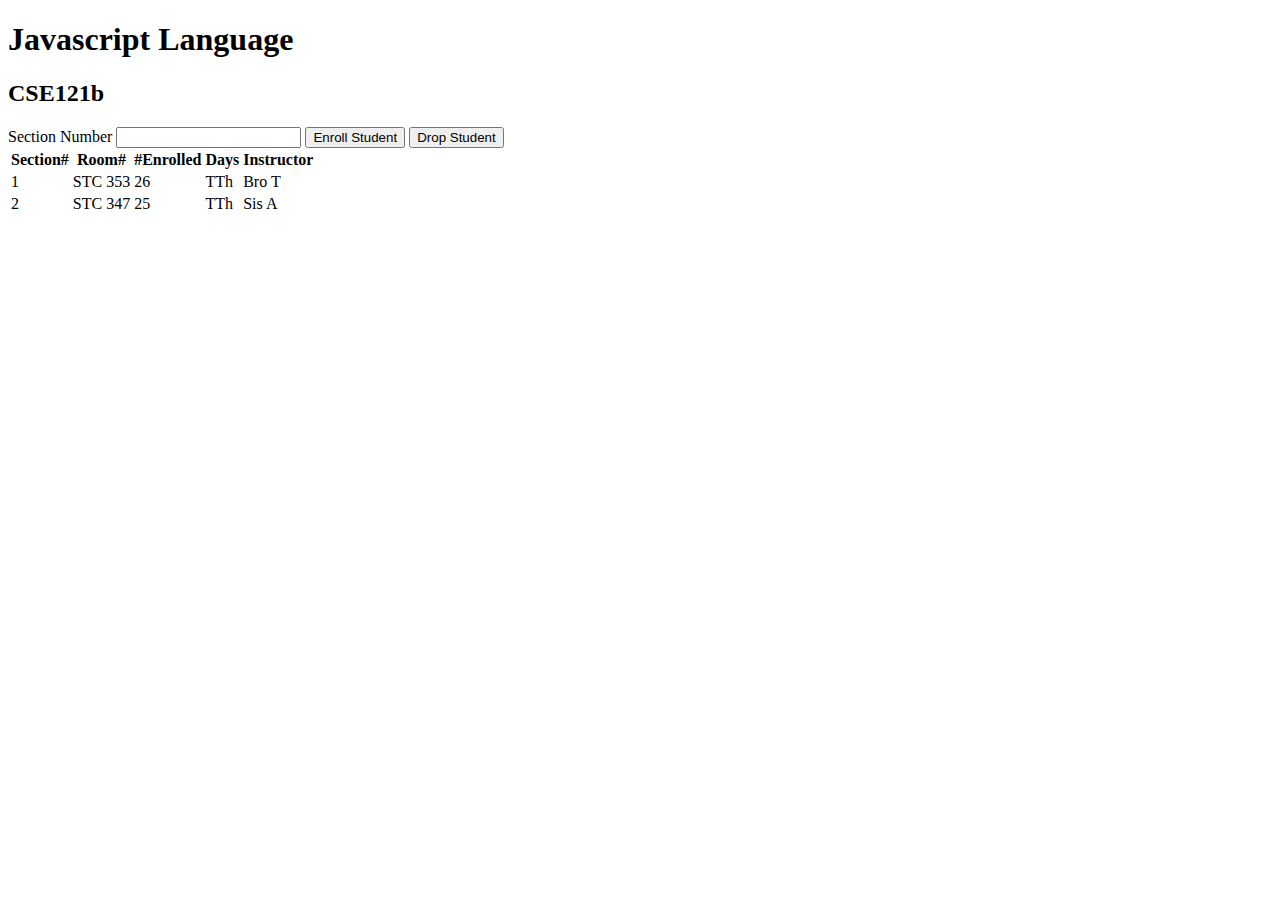
<file: week05/practice/index.html>
<!-- modules.html -->
<!DOCTYPE html>
<html lang="en">
  <head>
    <meta charset="UTF-8" />
    <meta http-equiv="X-UA-Compatible" content="IE=edge" />
    <meta name="viewport" content="width=device-width, initial-scale=1.0" />
    <title>Courses and sections</title>
    <script src="modules.js" type="module"></script>
  </head>
  <body>
    <h1 id="courseName"></h1>
    <h2 id="courseCode"></h2>
    <label for="sectionNumber">Section Number</label>
    <input id="sectionNumber" />
    <button id="enrollStudent">Enroll Student</button>
    <button id="dropStudent">Drop Student</button>

    <table>
      <thead>
        <tr>
          <th>Section#</th>
          <th>Room#</th>
          <th>#Enrolled</th>
          <th>Days</th>
          <th>Instructor</th>
        </tr>
      </thead>
      <tbody id="sections"></tbody>
    </table>
</body>
</html>
</file>
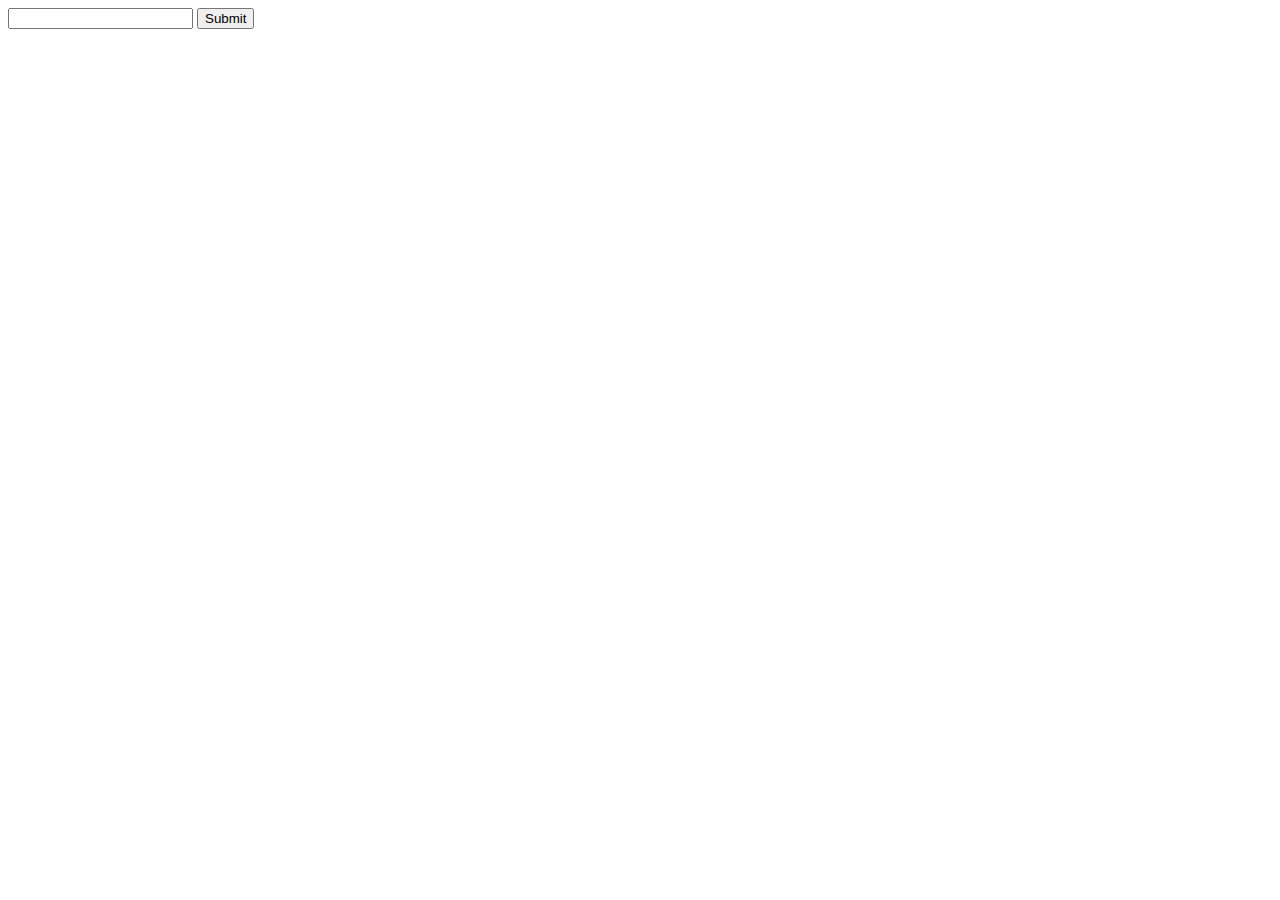
<file: testing.html>
<!DOCTYPE html>
<html lang="en">
  <head>
    <meta charset="UTF-8" />
    <meta http-equiv="X-UA-Compatible" content="IE=edge" />
    <meta name="viewport" content="width=device-width, initial-scale=1.0" />
    <title>Document</title>
  </head>
  <body>
    <main>
      <input id="inputBox" type="text" />
      <button id="submitButton">Submit</button>
      <p id="output"></p>
    </main>
  </body>
  <script>
    const buttonElement = document.getElementById("submitButton");

    function copyInput() {
      const inputElement = document.getElementById("inputBox");

      document.getElementById("output").innerHTML = inputElement.value;
    }
    buttonElement.addEventListener("click", copyInput);
  </script>
</html>
</file>
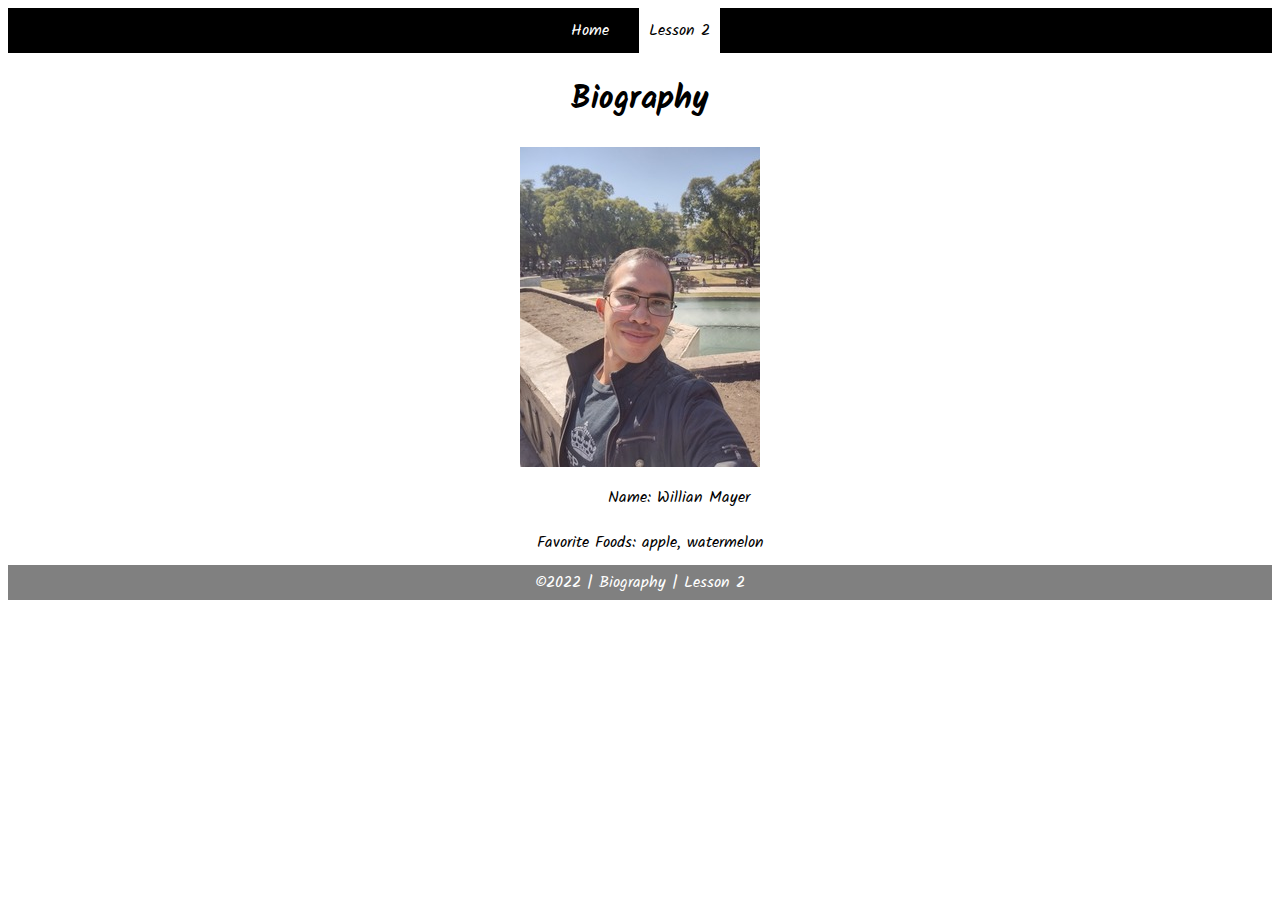
<file: Week02/task2.html>
<!DOCTYPE html>
<html lang="en">

<head>
    <meta charset="UTF-8">
    <meta name="viewport" content="width=device-width, initial-scale=1.0">
    <meta http-equiv="X-UA-Compatible" content="ie=edge">
    <title>Biography | Lesson 2</title>
    <link href="https://fonts.googleapis.com/css?family=Kalam&display=swap" rel="stylesheet">
    <link rel="stylesheet" href="styles/main.css">
</head>

<body>
    <nav>
        <ul id="menu">
            <li><a id="toggleMenu">&equiv;</a></li>
            <li><a href="#">Home</a></li>
            <li><a href="#" class="active">Lesson 2</a></li>
        </ul>
    </nav>
    <header>
        <h1>Biography</h1>
        <img src="images/placeholder.png" alt="Photo">
    </header>
    <main>
        <section>
            <div>
                <label>Name:</label>
                <span id="name"></span>
            </div>
            <div>
                <label>Favorite Foods:</label>
                <span id="food"></span>
            </div>
        </section>
    </main>
    <footer>
        &copy;<span id="year"></span> | Biography | Lesson 2
    </footer>
    <script src="scripts/main.js"></script>
    <script src="scripts/task2.js"></script>
</body>

</html>
</file>
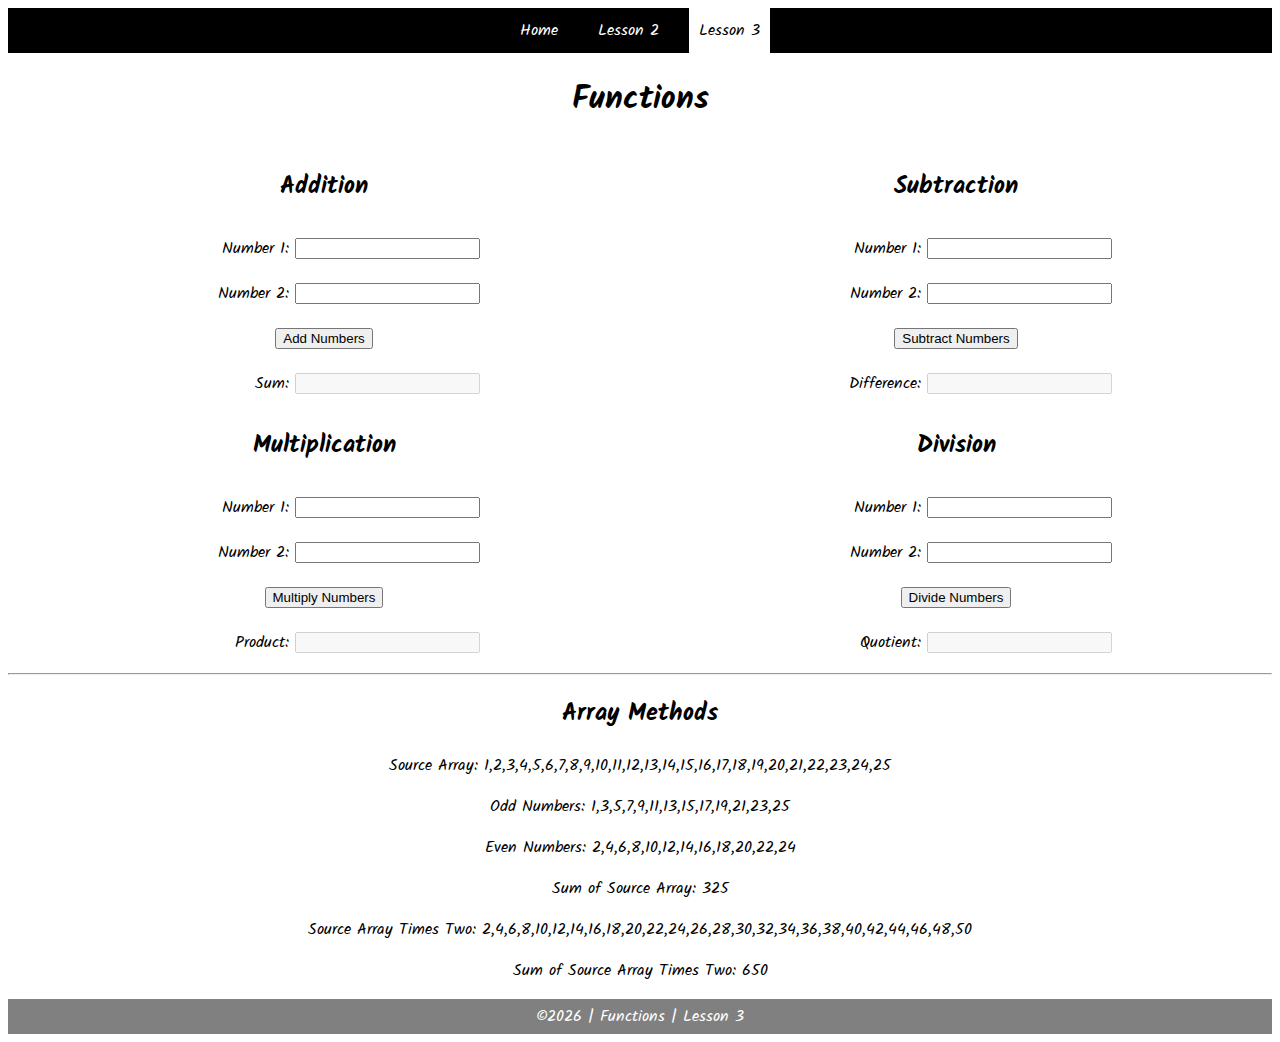
<file: Week03/task3.html>
<!DOCTYPE html>
<html lang="en">

<head>
    <meta charset="UTF-8">
    <meta name="viewport" content="width=device-width, initial-scale=1.0">
    <meta http-equiv="X-UA-Compatible" content="ie=edge">
    <title>CSE 121b: Week 03 | Sample Solution</title>
    <link href="https://fonts.googleapis.com/css?family=Kalam&display=swap" rel="stylesheet">
    <link rel="stylesheet" href="styles/main.css">
</head>

<body>
    <nav>
        <ul id="menu">
            <li><a id="toggleMenu">&equiv;</a></li>
            <li><a href="#">Home</a></li>
            <li><a href="../Week02/task2.html">Lesson 2</a></li>
            <li><a href="#" class="active">Lesson 3</a></li>
        </ul>
    </nav>
    <header>
        <h1>Functions</h1>
    </header>
    <main>
        <section id="functions">
            <article>
                <h2>Addition</h2>
                <div>
                    <label for="addend1">Number 1:</label>
                    <input type="text" id="addend1" name="addend1">
                </div>
                <div>
                    <label for="addend2">Number 2:</label>
                    <input type="text" id="addend2" name="addend2">
                </div>
                <div>
                    <input type="button" id="addNumbers" value="Add Numbers">
                </div>
                <div>
                    <label for="sum">Sum:</label>
                    <input type="text" id="sum" name="sum" disabled>
                </div>
            </article>
            <article>
                <h2>Subtraction</h2>
                <div>
                    <label for="minuend">Number 1:</label>
                    <input type="text" id="minuend" name="minuend">
                </div>
                <div>
                    <label for="subtrahend">Number 2:</label>
                    <input type="text" id="subtrahend" name="subtrahend">
                </div>
                <div>
                    <input type="button" id="subtractNumbers" value="Subtract Numbers">
                </div>
                <div>
                    <label for="difference">Difference:</label>
                    <input type="text" id="difference" name="difference" disabled>
                </div>
            </article>
            <article>
                <h2>Multiplication</h2>
                <div>
                    <label for="factor1">Number 1:</label>
                    <input type="text" id="factor1" name="factor1">
                </div>
                <div>
                    <label for="factor2">Number 2:</label>
                    <input type="text" id="factor2" name="factor2">
                </div>
                <div>
                    <input type="button" id="multiplyNumbers" value="Multiply Numbers">
                </div>
                <div>
                    <label for="product">Product:</label>
                    <input type="text" id="product" name="product" disabled>
                </div>
            </article>
            <article>
                <h2>Division</h2>
                <div>
                    <label for="dividend">Number 1:</label>
                    <input type="text" id="dividend" name="dividend">
                </div>
                <div>
                    <label for="divisor">Number 2:</label>
                    <input type="text" id="divisor" name="divisor">
                </div>
                <div>
                    <input type="button" id="divideNumbers" value="Divide Numbers">
                </div>
                <div>
                    <label for="quotient">Quotient:</label>
                    <input type="text" id="quotient" name="quotient" disabled>
                </div>
            </article>
        </section>
        <hr>
        <section>
            <h2>Array Methods</h2>
            <p>
                Source Array: <span id="array"></span>
            </p>
            <p>
                Odd Numbers: <span id="odds"></span>
            </p>
            <p>
                Even Numbers: <span id="evens"></span>
            </p>
            <p>
                Sum of Source Array: <span id="sumOfArray"></span>
            </p>
            <p>
                Source Array Times Two: <span id="multiplied"></span>
            </p>
            <p>
                Sum of Source Array Times Two: <span id="sumOfMultiplied"></span>
            </p>
        </section>
    </main>
    <footer>
        &copy;<span id="year"></span> | Functions | Lesson 3
    </footer>
    <script src="scripts/main.js"></script>
    <script src="scripts/task3.js"></script>
</body>

</html>
</file>
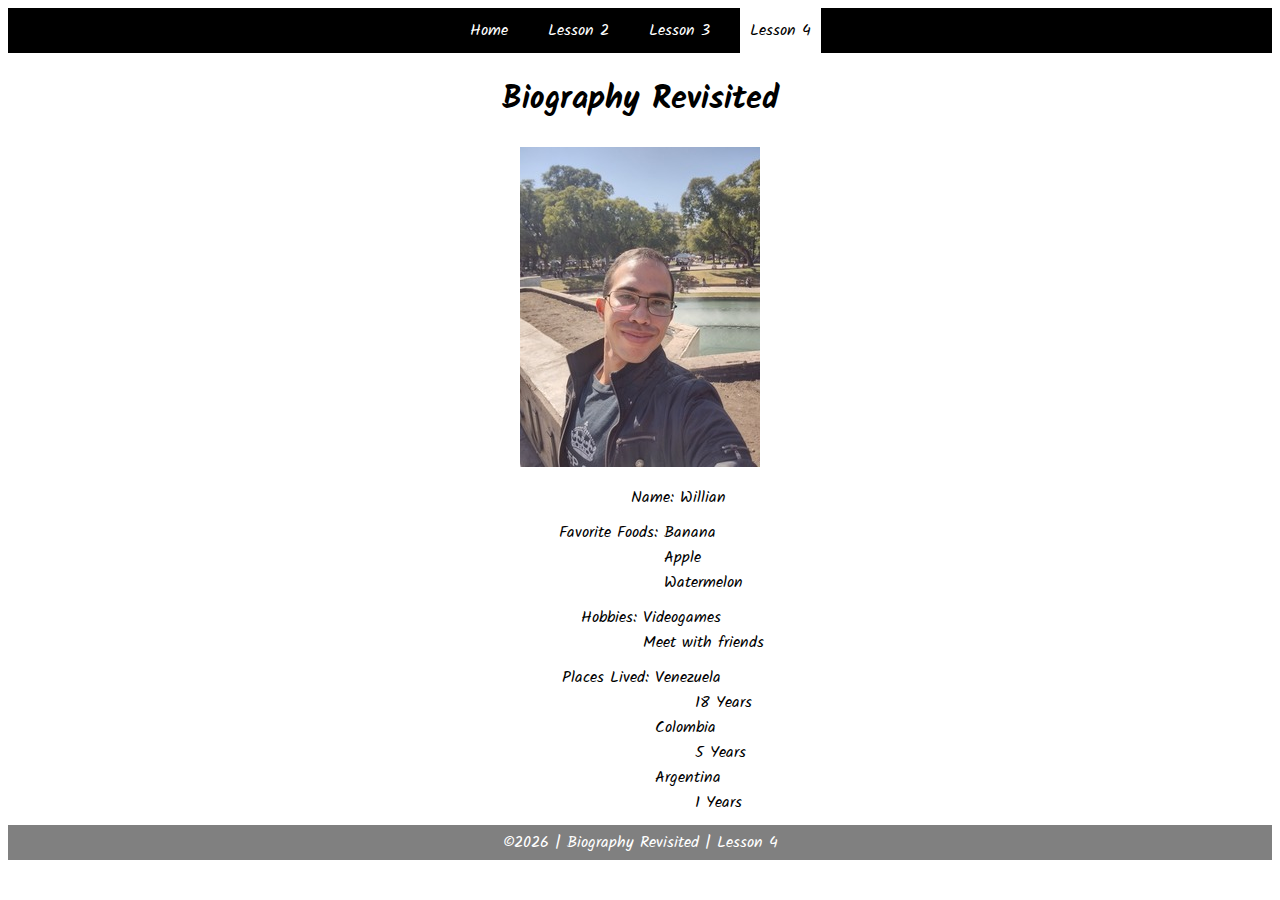
<file: week04/task4.html>
<!DOCTYPE html>
<html lang="en">

<head>
	<meta charset="UTF-8">
	<meta name="viewport" content="width=device-width, initial-scale=1.0">
	<meta http-equiv="X-UA-Compatible" content="ie=edge">
	<title>CSE 121b: Week 04 | Sample Solution</title>
	<link href="https://fonts.googleapis.com/css?family=Kalam&display=swap" rel="stylesheet">
	<link rel="stylesheet" href="styles/main.css">
</head>

<body>
    <nav>
        <ul id="menu">
            <li><a id="toggleMenu">&equiv;</a></li>
            <li><a href="#">Home</a></li>
            <li><a href="../Week02/task2.html">Lesson 2</a></li>
            <li><a href="../Week03/task3.html">Lesson 3</a></li>
            <li><a href="#" class="active">Lesson 4</a></li>
        </ul>
    </nav>
    <header>
        <h1>Biography Revisited</h1>
        <img id="photo" src="images/placeholder.png" alt="Photo">
    </header>
    <main>
        <section>
            <div>
                <label>Name:</label>
                <span id="name"></span>
            </div>
            <div>
                <label>Favorite Foods:</label>
                <ul id="favorite-foods"></ul>
            </div>
            <div>
                <label>Hobbies:</label>
                <ul id="hobbies"></ul>
            </div>
            <div>
                <label>Places Lived:</label>
                <dl id="places-lived"></dl>
            </div>
        </section>
    </main>
	<footer>
        &copy;<span id="year"></span> | Biography Revisited | Lesson 4
    </footer>
    <script src="scripts/main.js"></script>
    <script src="scripts/task4.js"></script>
</body>

</html>
</file>
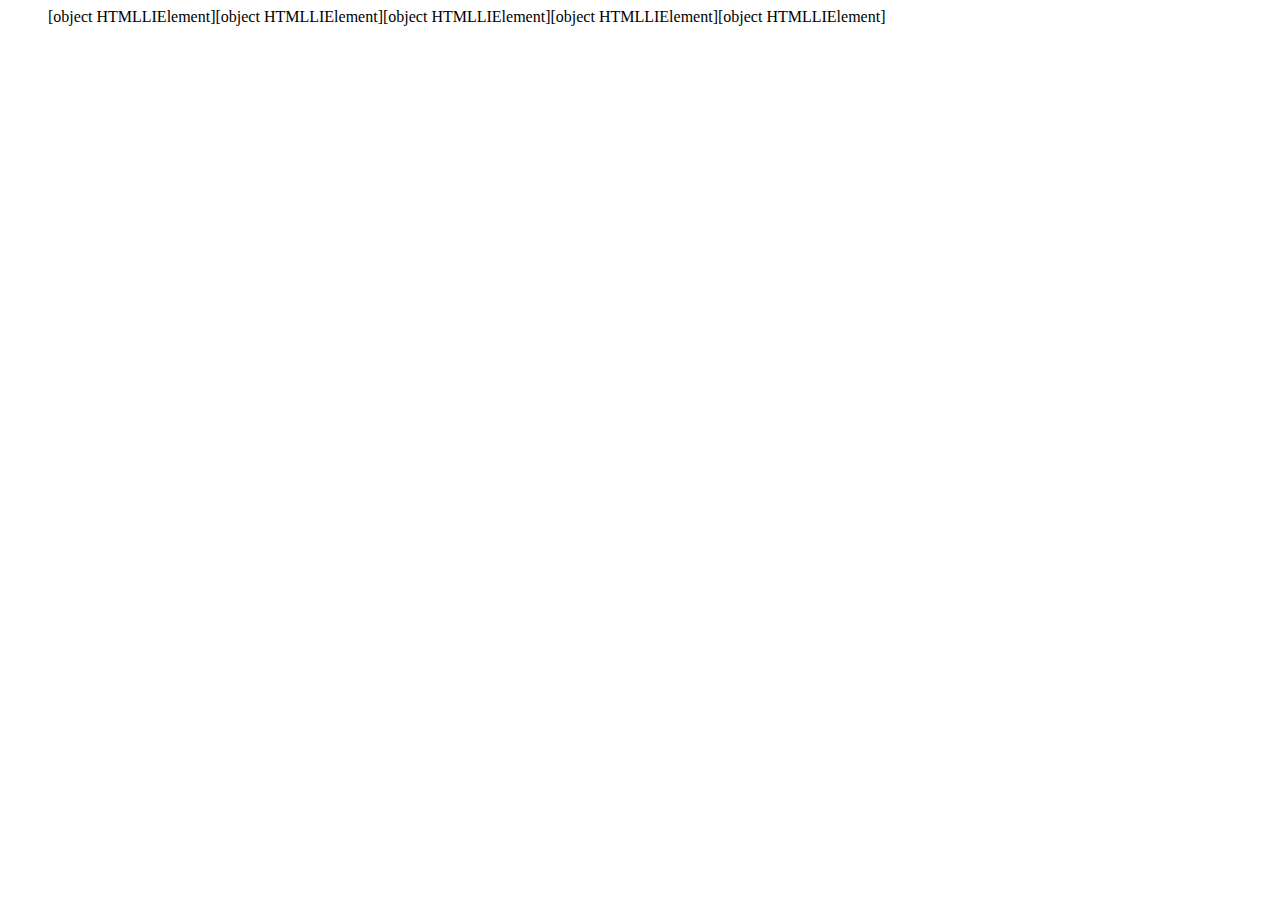
<file: week06/loops.html>
<!-- loops.html -->
<html>
  <head>
    <title>Loop Activities</title>
    <script src="loops.js" defer></script>
  </head>
  <body>
    <ul id="favorite-foods"></ul>
    <dl id="places-lived"></dl>
  </body>
</html>
</file>
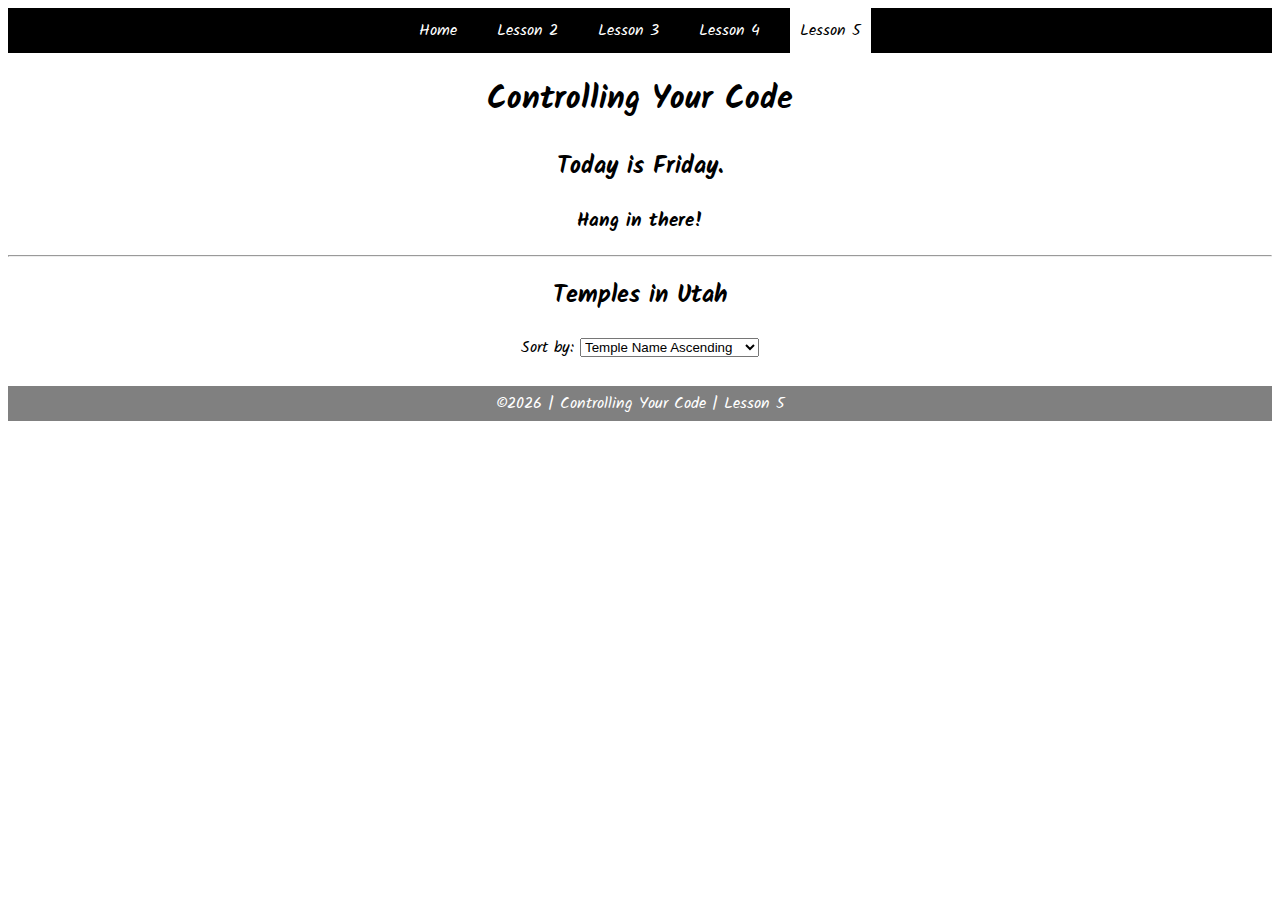
<file: week05/student_files/task5.html>
<!DOCTYPE html>
<html lang="en">

<head>
    <meta charset="UTF-8">
    <meta name="viewport" content="width=device-width, initial-scale=1.0">
    <meta http-equiv="X-UA-Compatible" content="ie=edge">
    <title>CSE 121b: Week 05 | Sample Solution</title>
    <link href="https://fonts.googleapis.com/css?family=Kalam&display=swap" rel="stylesheet">
    <link rel="stylesheet" href="styles/main.css">
</head>

<body>
    <nav>
        <ul id="menu">
            <li><a id="toggleMenu">&equiv;</a></li>
            <li><a href="#">Home</a></li>
            <li><a href="../../Week02/task2.html">Lesson 2</a></li>
            <li><a href="../../Week03/task3.html">Lesson 3</a></li>
            <li><a href="../../week04/task4.html">Lesson 4</a></li>
            <li><a href="#" class="active">Lesson 5</a></li>
        </ul>
    </nav>
    <header>
        <h1>Controlling Your Code</h1>
    </header>
    <main>
        <section>
            <h2>
                Today is <span id="message2"></span>.
            </h2>
            <h3>
                <span id="message1"></span>
            </h3>
        </section>
        <hr>
        <section>
            <h2>Temples in Utah</h2>
            <p>
                Sort by: 
                <select id="sortBy">
                    <option value="templeNameAscending">Temple Name Ascending</option>
                    <option value="templeNameDescending">Temple Name Descending</option>
                </select>
            </p>
            <div id="temples">
            </div>
        </section>
    </main>
    <footer>
        &copy;<span id="year"></span> | Controlling Your Code | Lesson 5
    </footer>
    <script src="scripts/main.js"></script>
    <script src="scripts/task5.js"></script>
</body>

</html>
</file>
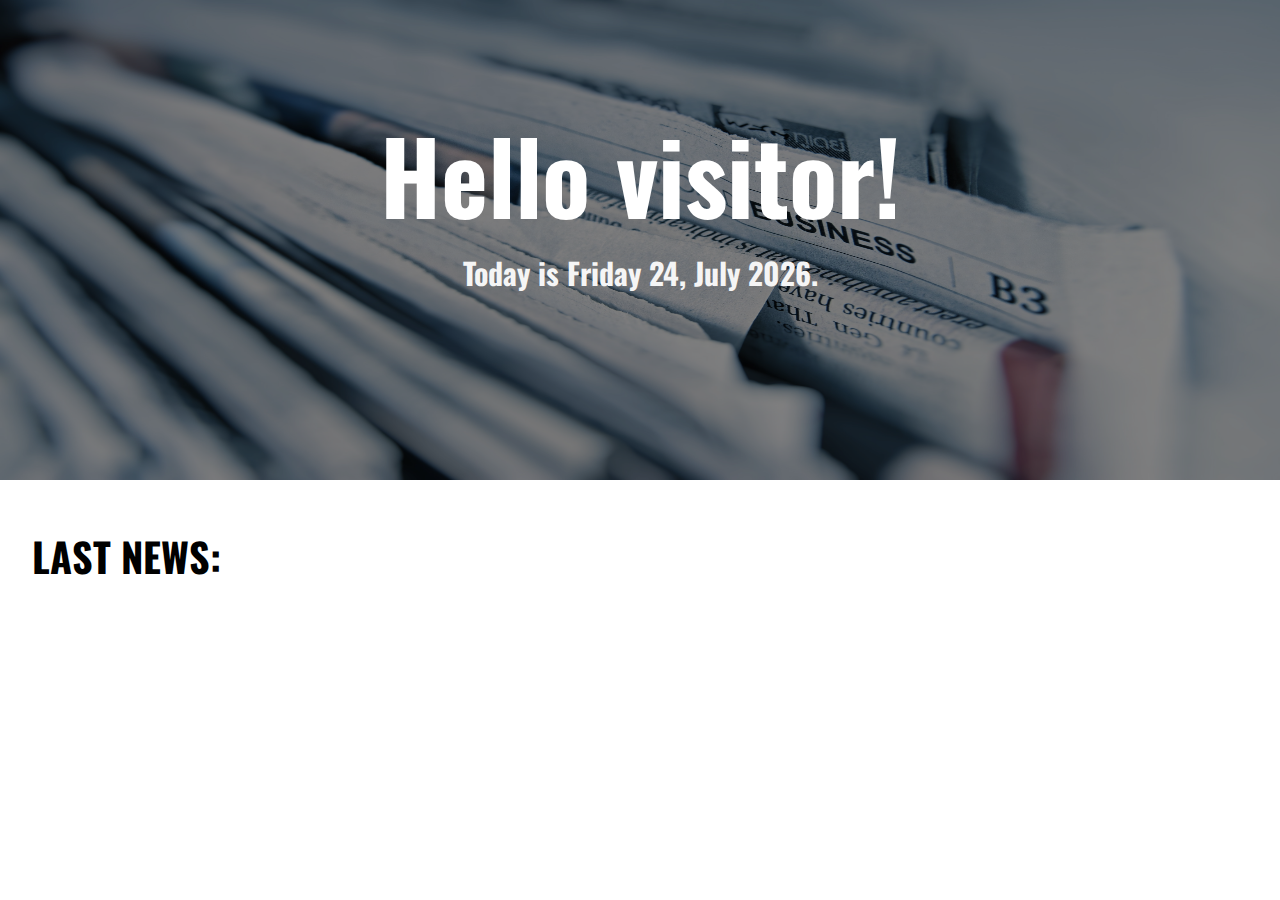
<file: week06/project/project.html>
<!DOCTYPE html>
<html lang="en">
  <head>
    <meta charset="UTF-8" />
    <meta http-equiv="X-UA-Compatible" content="IE=edge" />
    <meta name="viewport" content="width=device-width, initial-scale=1.0" />
    <title>Document</title>
    <link rel="stylesheet" href="project.css" />
    <script src="project.js" defer></script>
  </head>
  <body>
    <div id="welcome">
      <img src="heropage.jpg" alt="Hero page" />
      <h1>Hello <span id="yourName"></span></h1>
      <h2>Today is <span id="currentDay"></span></h2>
    </div>
    <section>
      <div id="news">
        <h2>LAST NEWS:</h2>
      </div>
    </section>
  </body>
</html>
</file>
<file: Week02/styles/main.css>
/* HTML Selectors */
body {
    font-family: 'Kalam', cursive;
}

div {
    margin: 10px;
    text-align: center;
}

footer {
    background-color: gray;
    color: white;
    padding: 5px;
    text-align: center;
}

header {
    margin: auto;
    text-align: center;
}

label {
    display: inline-block;
    min-width: 120px;
    text-align: right;
}

main {
    display: flex;
    justify-content: center;
}

nav {
    background-color: black;
    color: white;
}

nav ul {
    display: flex;
    flex-direction: column;
    justify-content: center;
    align-content: space-around;
    margin: 0;
    padding: 0;
}

nav ul li:first-child {
    display: block;
}

nav ul li {
    display: none;
    list-style: none;
    margin: 10px;
}

nav ul li a {
    color: white;
    display: block;
    padding: 10px;
    text-decoration: none;
}
nav ul li a:hover {
    background-color: #efefef;
    color: black;
}

section {
    display: flex;
    flex-direction: column;
    align-items: center;
}

/* Class Selectors */
.active {
    background-color: white;
    color: black;
}

.open li {
    display: block;
}

/* ID Selectors */

/* Media Queries */
@media only screen and (min-width: 32.5em) {
    nav ul {
        flex-direction: row;
    }
    
    nav ul li:first-child {
        display: none;
    }

    nav ul li {
        display: inline;
        margin: 0 10px;
    }
}
</file>
<file: Week03/styles/main.css>
/* HTML Selectors */
article {
    display: flex;
    flex-direction: column;
    align-items: center;
}

body {
    font-family: 'Kalam', cursive;
}

div {
    margin: 10px;
    text-align: center;
}

footer {
    background-color: gray;
    color: white;
    padding: 5px;
    text-align: center;
}

header {
    margin: auto;
    text-align: center;
}

label {
    display: inline-block;
    min-width: 120px;
    text-align: right;
}

nav {
    background-color: black;
    color: white;
}

nav ul {
    display: flex;
    flex-direction: column;
    justify-content: center;
    align-content: space-around;
    margin: 0;
    padding: 0;
}

nav ul li:first-child {
    display: block;
}

nav ul li {
    display: none;
    list-style: none;
    margin: 10px;
}

nav ul li a {
    color: white;
    display: block;
    padding: 10px;
    text-decoration: none;
}
nav ul li a:hover {
    background-color: #efefef;
    color: black;
}

section {
    text-align: center;
}


/* Class Selectors */
.active {
    background-color: white;
    color: black;
}

.open li {
    display: block;
}

/* ID Selectors */
#functions {
    display: grid;
    grid-template-columns: 1fr;
}

/* media queries */
@media only screen and (min-width: 32.5em) {
    nav ul {
        flex-direction: row;
    }
    
    nav ul li:first-child {
        display: none;
    }

    nav ul li {
        display: inline;
        margin: 0 10px;
    }

    #functions {
        grid-template-columns: 1fr 1fr;
    }
}
</file>
<file: week04/styles/main.css>
/* HTML Selectors */
body {
    font-family: 'Kalam', cursive;
}

div {
    margin: 10px;
    text-align: center;
}

footer {
    background-color: gray;
    color: white;
    padding: 5px;
    text-align: center;
}

header {
    margin: auto;
    text-align: center;
}

label {
    display: inline-block;
    min-width: 120px;
    text-align: right;
}

nav {
    background-color: black;
    color: white;
}

nav ul {
    display: flex;
    flex-direction: column;
    justify-content: center;
    align-content: space-around;
    margin: 0;
    padding: 0;
}

nav ul li:first-child {
    display: block;
}

nav ul li {
    display: none;
    list-style: none;
    margin: 10px;
}

nav ul li a {
    color: white;
    display: block;
    padding: 10px;
    text-decoration: none;
}
nav ul li a:hover {
    background-color: #efefef;
    color: black;
}

/* Class Selectors */
.active {
    background-color: white;
    color: black;
}

.open li {
    display: block;
}

/* ID Selectors */
#favorite-foods, #hobbies, #places-lived {
    margin: 0;
    padding: 0;
    list-style: none;
    display: inline-block;
    text-align: left;
    vertical-align: top;
}

/* Media Queries */
@media only screen and (min-width: 32.5em) {
    nav ul {
        flex-direction: row;
    }
    
    nav ul li:first-child {
        display: none;
    }

    nav ul li {
        display: inline;
        margin: 0 10px;
    }
}
</file>
<file: week05/student_files/styles/main.css>
/* HTML Selectors */
article {
    margin: 10px;
}

body {
    font-family: 'Kalam', cursive;
}

div {
    margin: 10px;
    text-align: center;
}

footer {
    background-color: gray;
    color: white;
    padding: 5px;
    text-align: center;
}

header {
    margin: auto;
    text-align: center;
}

img {
    width: 80%;
}

label {
    display: inline-block;
    min-width: 120px;
    text-align: right;
}

main {
    text-align: center;
}

nav {
    background-color: black;
    color: white;
}

nav ul {
    display: flex;
    flex-direction: column;
    justify-content: center;
    align-content: space-around;
    margin: 0;
    padding: 0;
}

nav ul li:first-child {
    display: block;
}

nav ul li {
    display: none;
    list-style: none;
    margin: 10px;
}

nav ul li a {
    color: white;
    display: block;
    padding: 10px;
    text-decoration: none;
}
nav ul li a:hover {
    background-color: #efefef;
    color: black;
}

section {
    /* display: flex;
    flex-direction: column;
    align-items: center; */
}


/* Class Selectors */
.active {
    background-color: white;
    color: black;
}

.open li {
    display: block;
}

/* ID Selectors */
#favorite-foods, #hobbies, #places-lived {
    margin: 0;
    padding: 0;
    list-style: none;
    display: inline-block;
    text-align: left;
    vertical-align: top;
}

#temples {
    display: grid;
    grid-template-columns: 1fr;
}

/* Media Queries */
@media only screen and (min-width: 32.5em) {
    nav ul {
        flex-direction: row;
    }
    
    nav ul li:first-child {
        display: none;
    }

    nav ul li {
        display: inline;
        margin: 0 10px;
    }

    #temples {
        grid-template-columns: 1fr 1fr;
    }
}

@media only screen and (min-width: 64em) {
    #temples {
        grid-template-columns: 1fr 1fr 1fr;
    }
}
</file>
<file: week06/project/project.css>
@import url('https://fonts.googleapis.com/css2?family=Libre+Baskerville&family=Oswald:wght@500&family=Playfair+Display&display=swap');
* {
    margin: 0;
    padding: 0;
}
#welcome {
    text-align: relative;
    font-size: 150%;
    font-family: Verdana, Geneva, Tahoma, sans-serif;
    display:inline-block;
    width: 100%;
}

#welcome h1 {
    position:absolute;
    top: 100px;
    width: 100%;
    text-align: center;
    font-family: Oswald, sans-serif;
    color: white;
    font-size: 100px;
    }

#welcome h2 {
    position: absolute;
    top: 250px;
    width: 100%;
    text-align: center;
    font-family: Oswald, sans-serif;
    color: whitesmoke;
    font-size: 30px;

}
#welcome img {
    width: 100%;
    height: 20em;
    filter:brightness(50%);
}
#news {
    margin-left: 2em;
    width: 40%;
}

#news h2 {
    font-size: 2.5em;
    font-family: Oswald, sans-serif;
    margin: 1em 0px;
}
#news h3 {
    font-family: "Playfair Display", sans-serif;
    font-size: 2em;
    margin-bottom: 7px;
}

#news h4 {
    font-size: 1.2em;
    margin: 10px 0px;
    font-family: "Libre Baskerville", sans-serif;
}

#news article {
    border: 5px solid gray;
    padding: 10px;
    margin: 10px;
    border-radius: 10px;
    margin-left: 1px;
}
img {
    width: 60%;
    height: 60%;
}

#news article p {
    font-size: 1.2em;
    margin-bottom: 10px;
    font-family: "Libre Baskerville", Helvetica, sans-serif;
}

#news article h6 {
    font-size: 1em;
    margin-top: 1px;
    margin-bottom: 0px;
    font-family: "Libre Baskerville", sans-serif;
}
</file>
